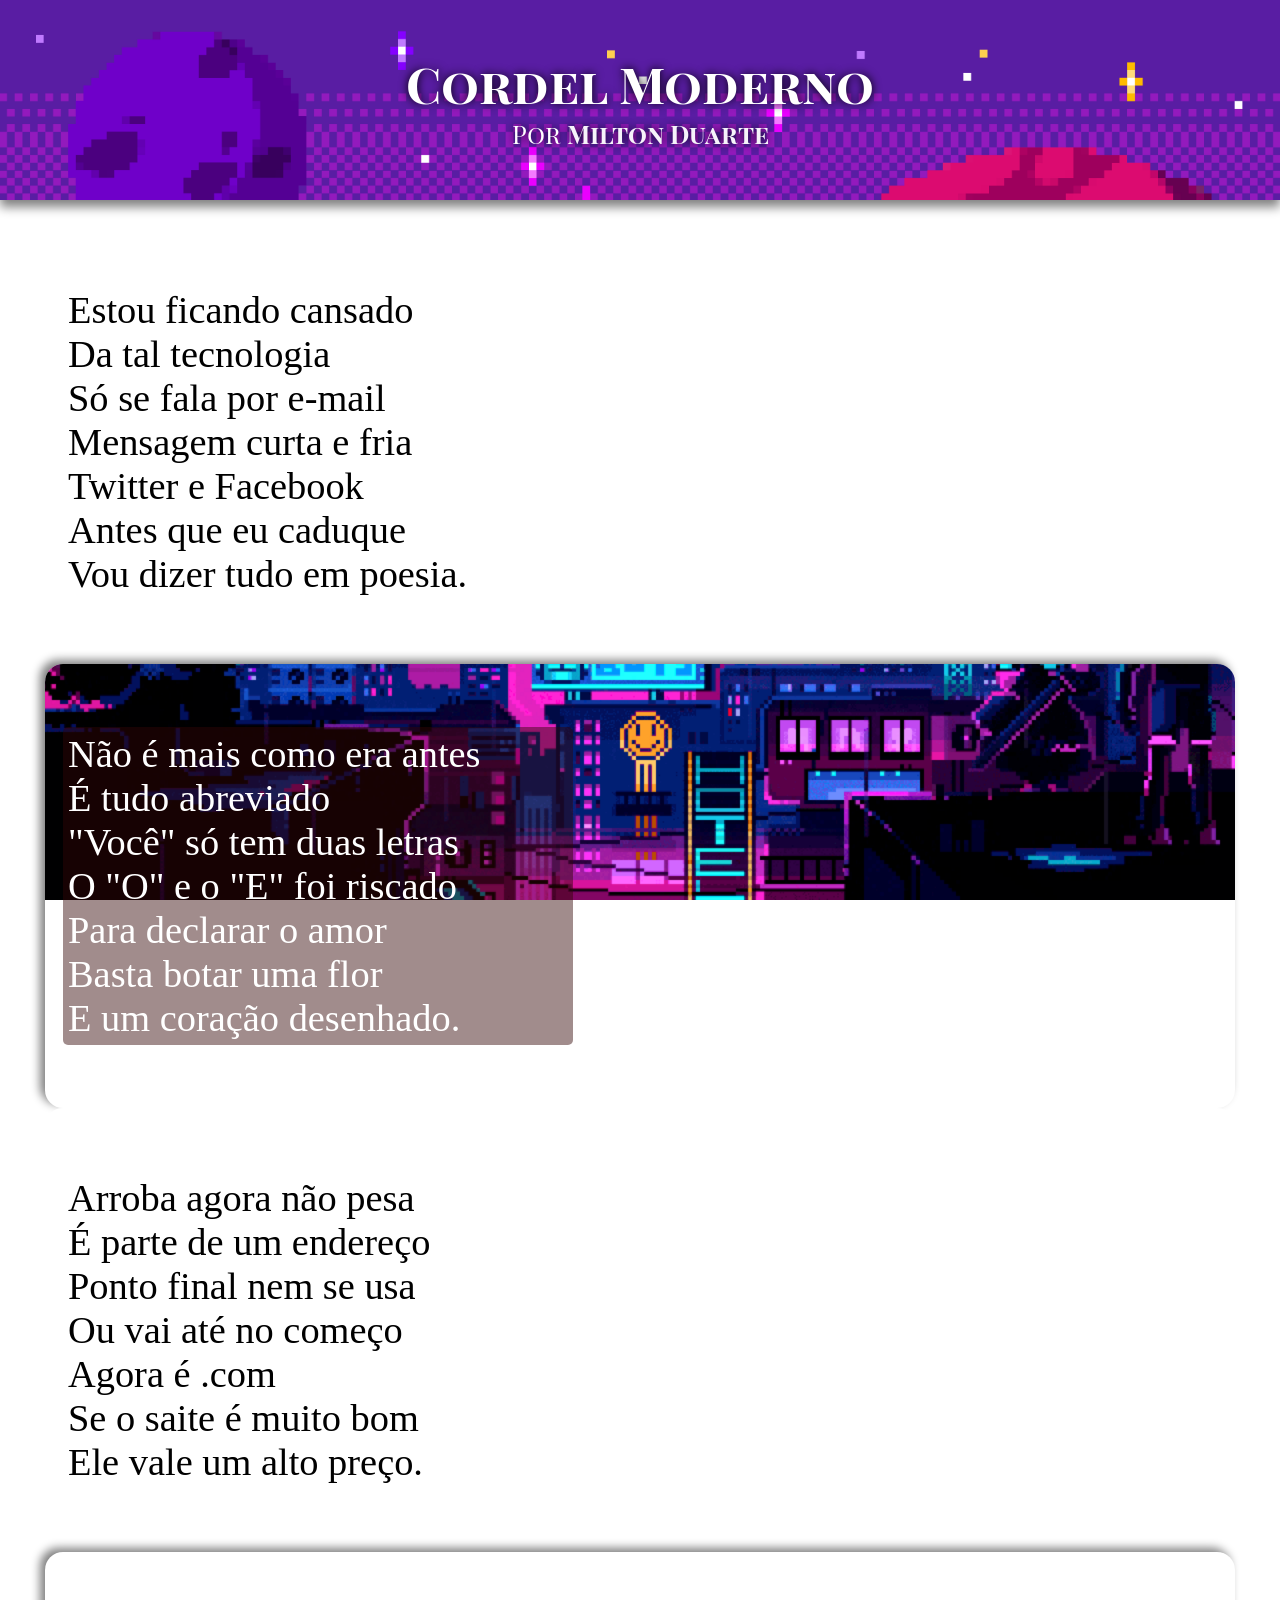
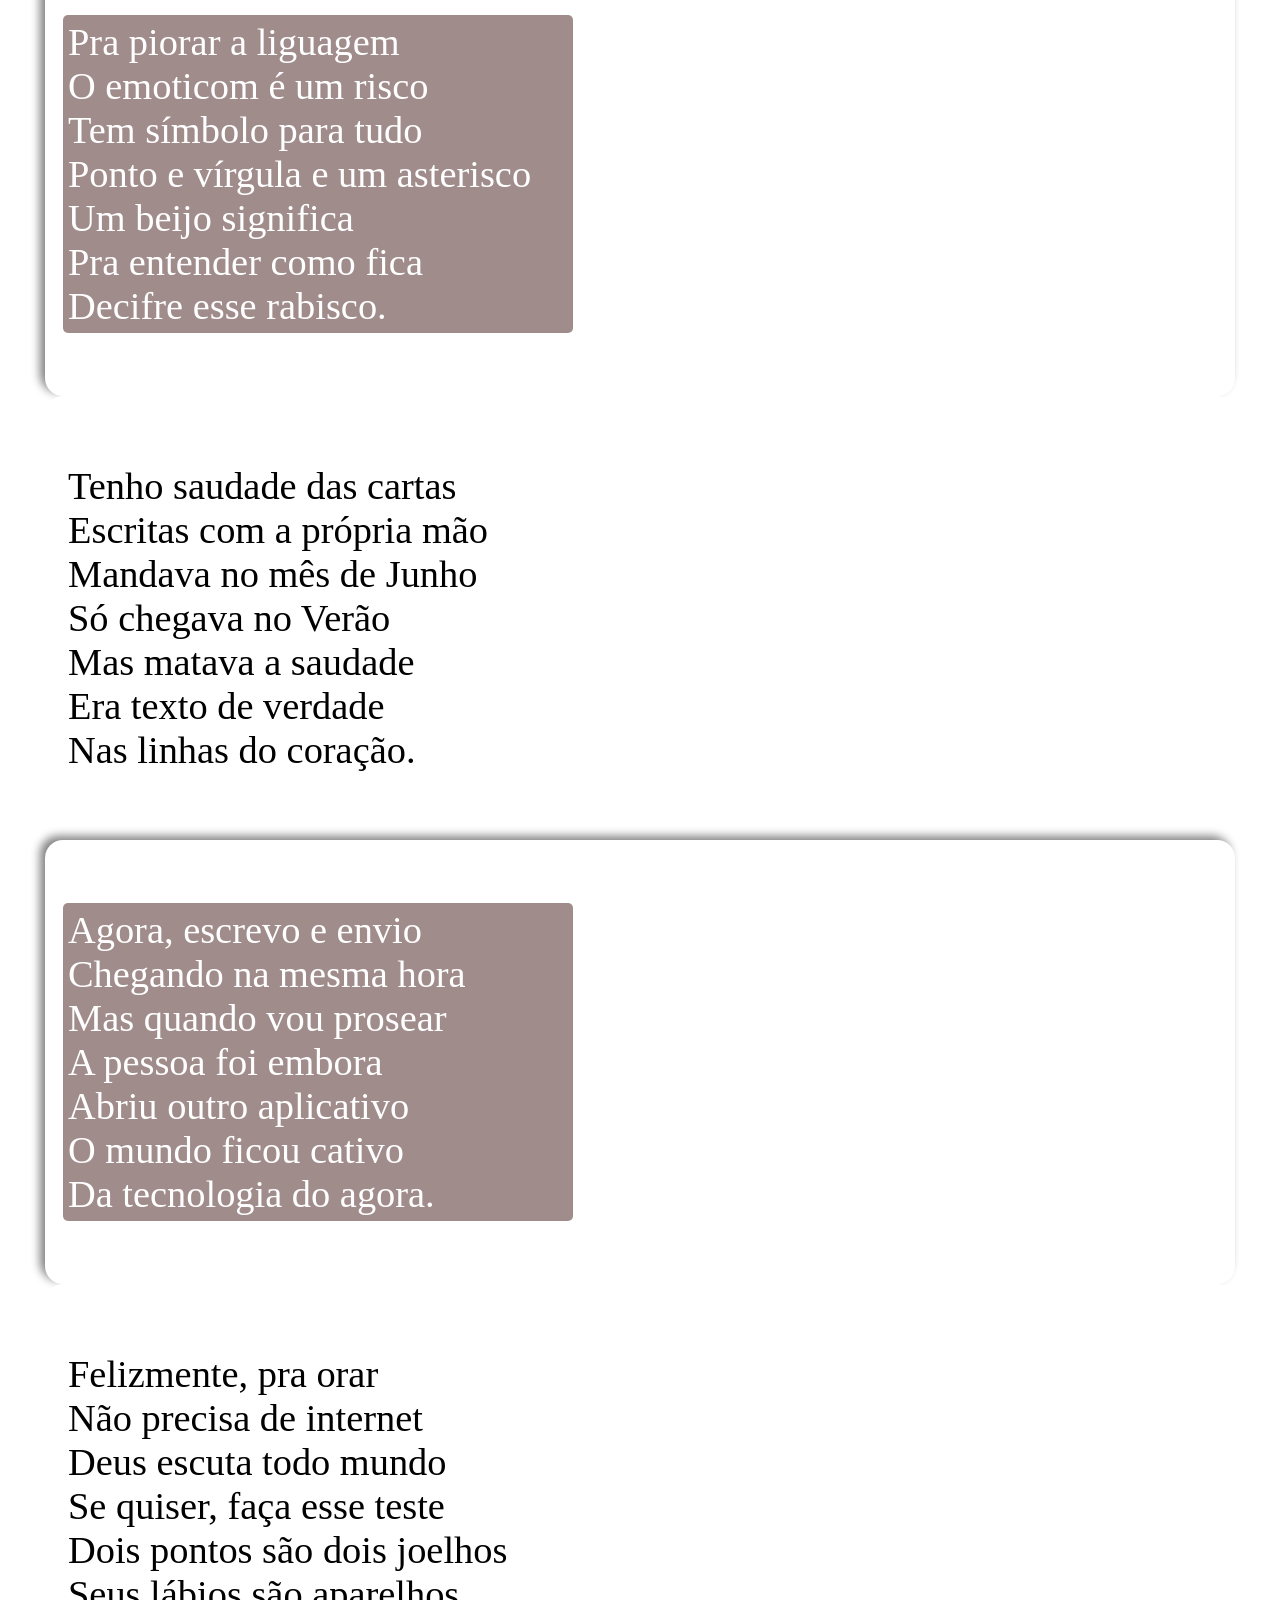
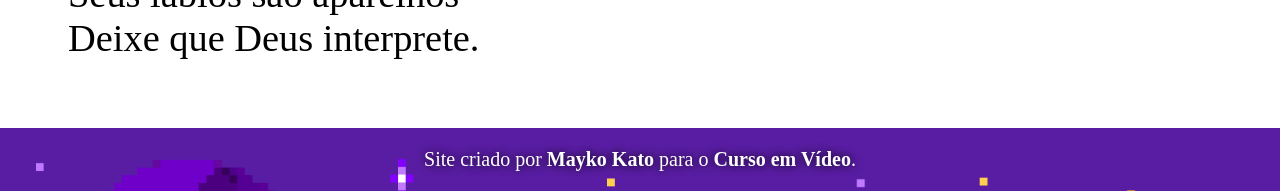
<file: index.html>
<!DOCTYPE html>
<html lang="pt-br">
<head>
    <meta charset="UTF-8">
    <meta name="viewport" content="width=device-width, initial-scale=1.0">
    <link rel="stylesheet" href="style.css">
    <link rel="shortcut icon" href="imagens/favicon.png" type="image/x-icon">
    <title>Projeto Cordel</title>
</head>
<body>
<header>
<h1>Cordel Moderno</h1>
<h2>Por <a href="https://www.recantodasletras.com.br/poesias/3186743" target="_blank">Milton Duarte</a></h2>

</header>

<section class="normal">
    <article>
        Estou ficando cansado<br>
        Da tal tecnologia<br>
        Só se fala por e-mail<br>
        Mensagem curta e fria<br>
        Twitter e Facebook<br>
        Antes que eu caduque<br>
        Vou dizer tudo em poesia.<br>
    </article>
</section>

<section class="imagem">
    <article class="quadro">
        Não é mais como era antes<br>
        É tudo abreviado<br>
        "Você" só tem duas letras<br>
        O "O" e o "E" foi riscado<br>
        Para declarar o amor<br>
        Basta botar uma flor<br>
        E um coração desenhado.<br>
    </article>
</section>

<section class="normal">
    <article>
        Arroba agora não pesa<br>
        É parte de um endereço<br>
        Ponto final nem se usa<br>
        Ou vai até no começo<br>
        Agora é .com<br>
        Se o saite é muito bom<br>
        Ele vale um alto preço.<br>
    </article>
</section>

<section class="imagem2  ">
    <article class="quadro">
        Pra piorar a liguagem<br> 
        O emoticom é um risco<br>
        Tem símbolo para tudo<br>
        Ponto e vírgula e um asterisco<br>
        Um beijo significa<br>
        Pra entender como fica<br>
        Decifre esse rabisco.<br>
    </article>
</section>

<section class="normal">
    <article>
        Tenho saudade das cartas<br>
        Escritas com a própria mão<br>
        Mandava no mês de Junho<br>
        Só chegava no Verão<br>
        Mas matava a saudade<br>
        Era texto de verdade<br>
        Nas linhas do coração.<br>
    </article>
</section>

<section class="imagem">
    <article class="quadro">
        Agora, escrevo e envio<br>
        Chegando na mesma hora<br>
        Mas quando vou prosear<br>
        A pessoa foi embora<br>
        Abriu outro aplicativo<br>
        O mundo ficou cativo<br>
        Da tecnologia do agora.<br>
    </article>
</section>

<section class="normal">
    <article>
        Felizmente, pra orar<br>
        Não precisa de internet<br>
        Deus escuta todo mundo<br>
        Se quiser, faça esse teste<br>
        Dois pontos são dois joelhos<br>
        Seus lábios são aparelhos<br>
        Deixe que Deus interprete.<br>
    </article>
</section>
    <footer>Site criado por <a href="https://github.com/maykokato" target="_blank">Mayko Kato</a> para o <a href="https://www.cursoemvideo.com/" target="_blank">Curso em Vídeo</a>.
    </footer>
</body>
</html>
</file>
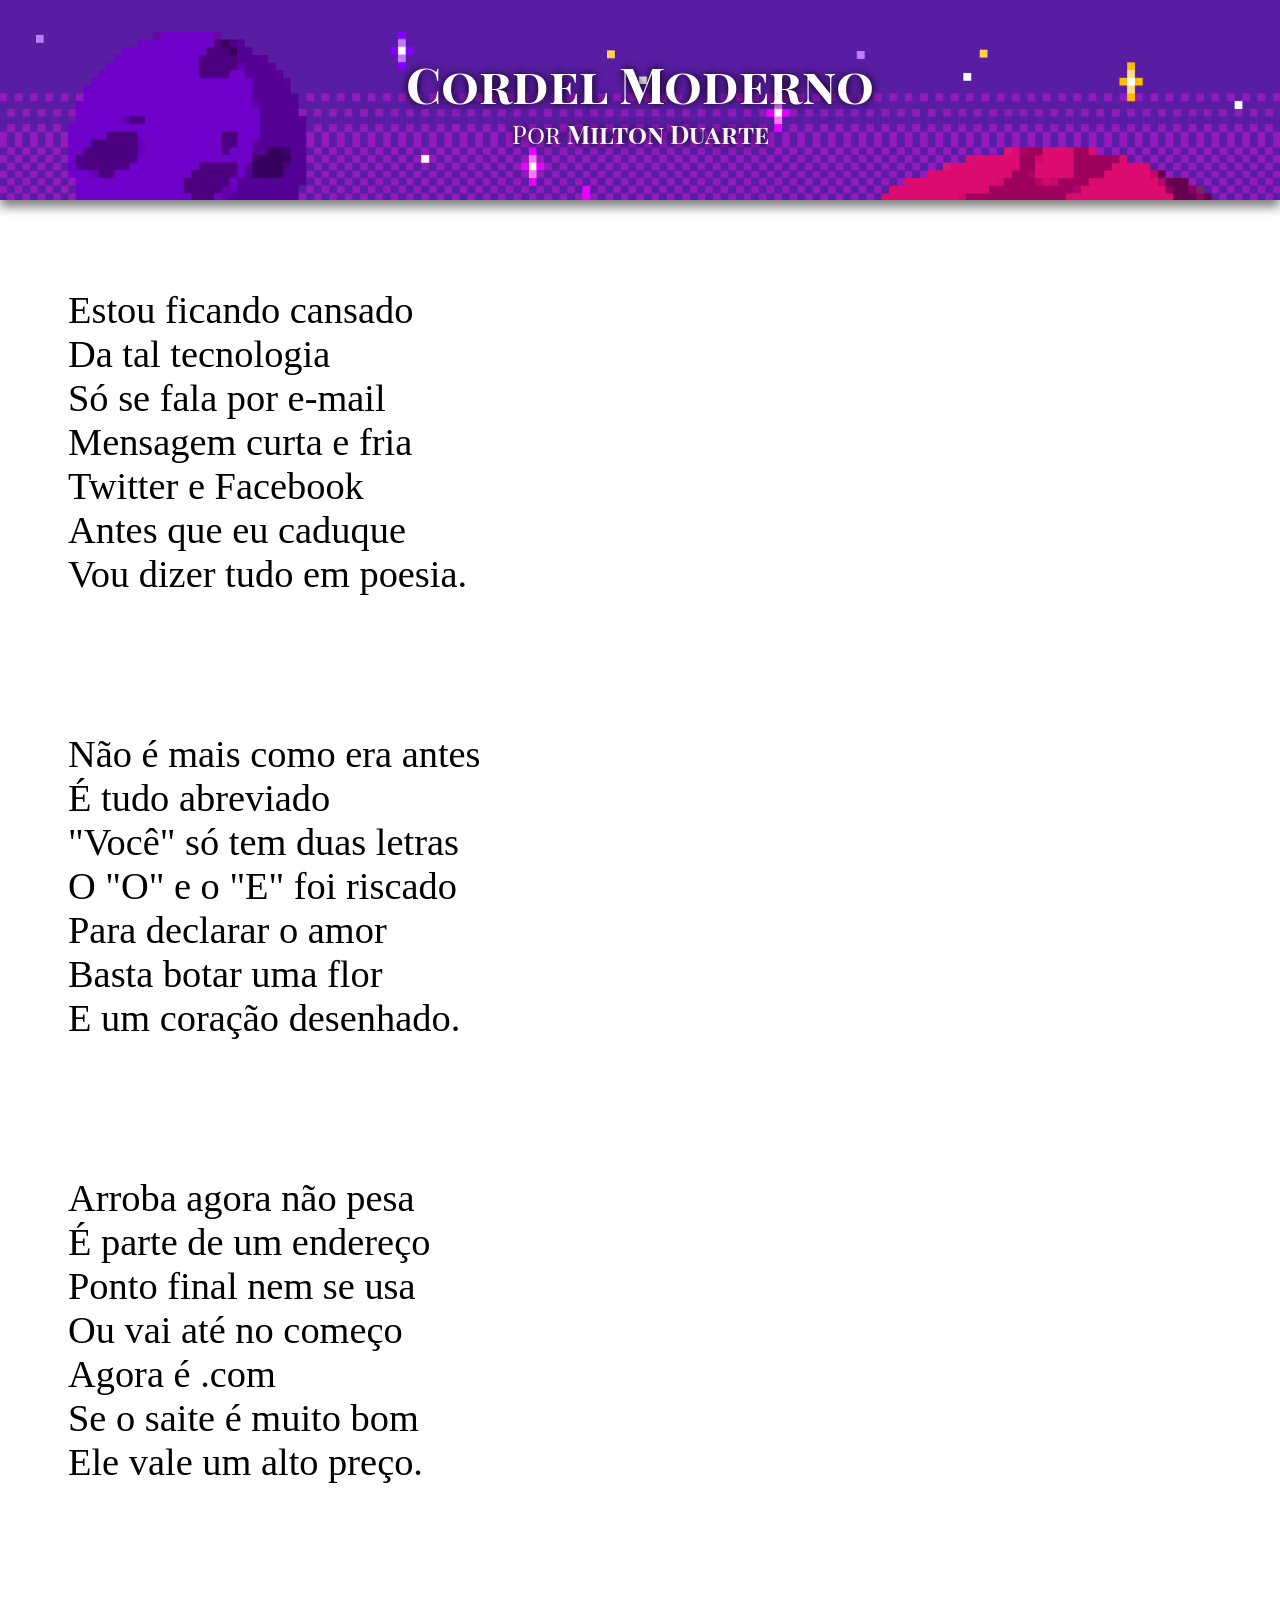
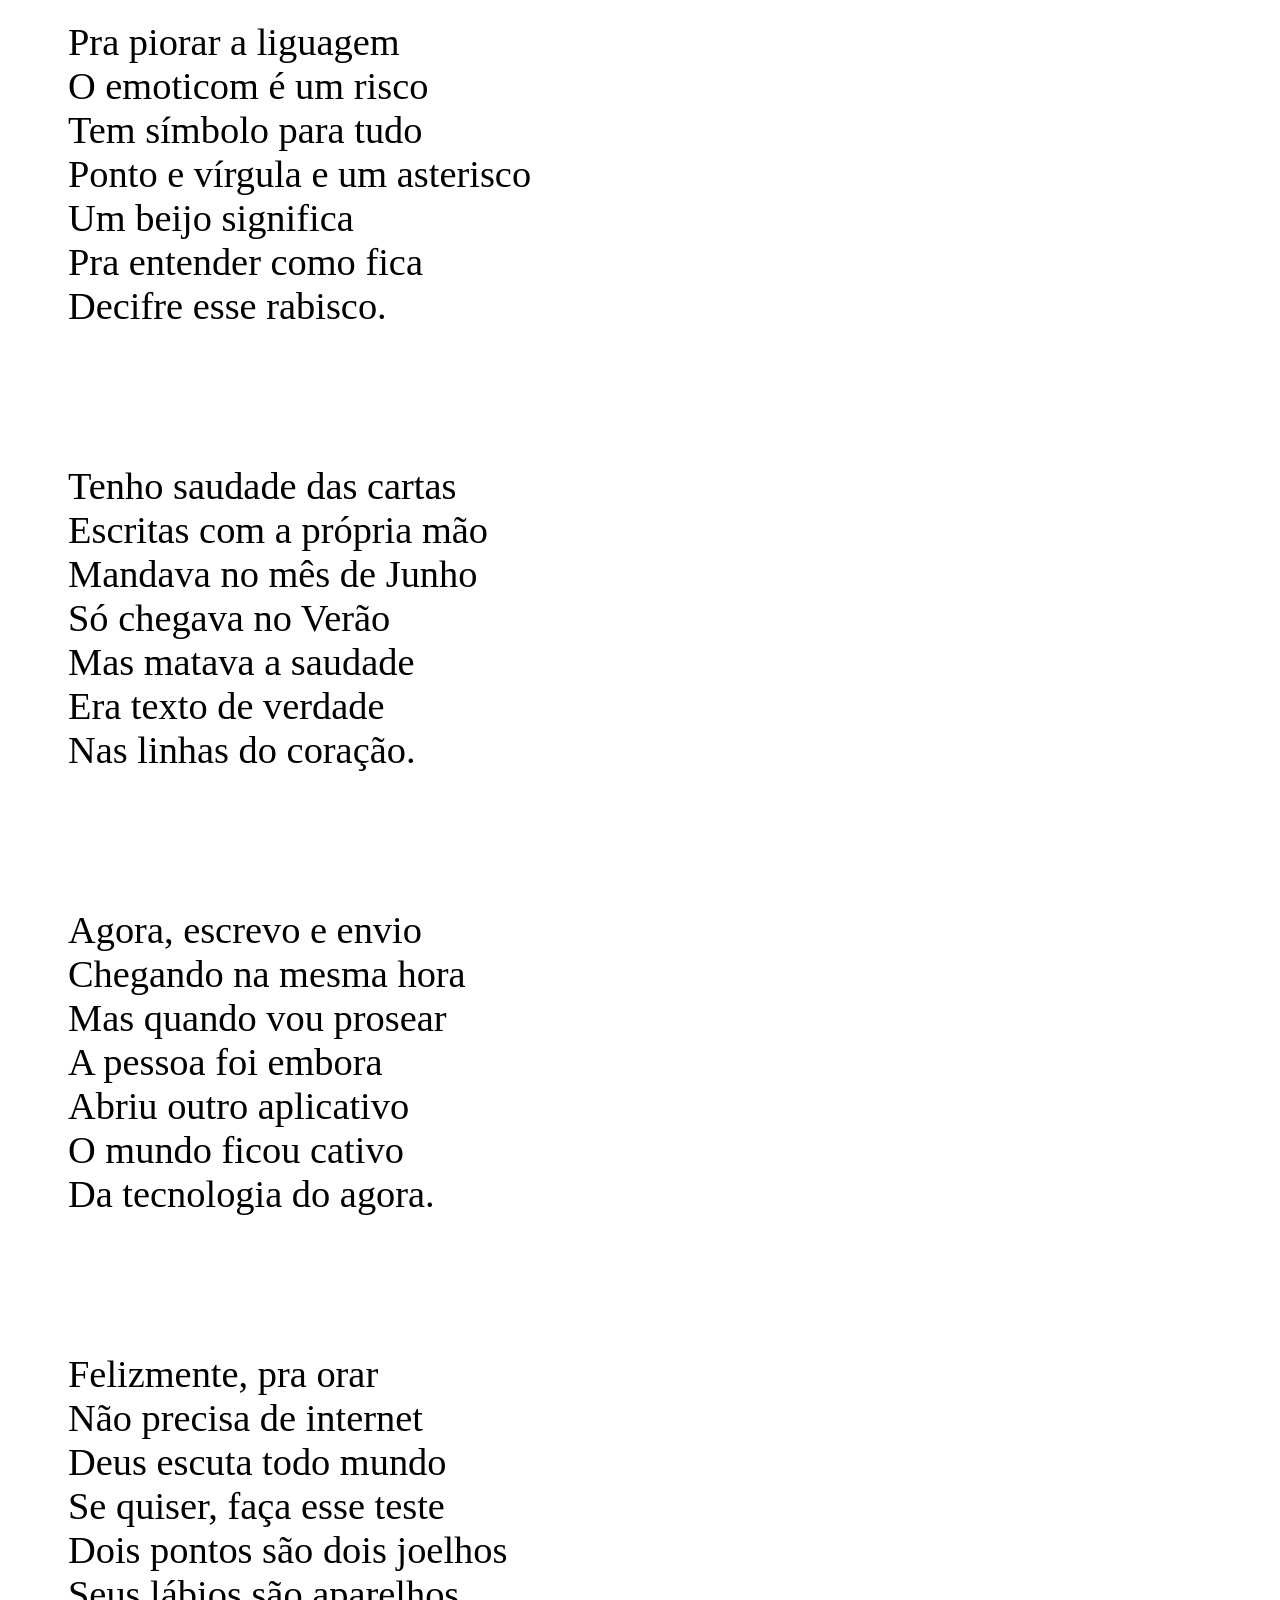
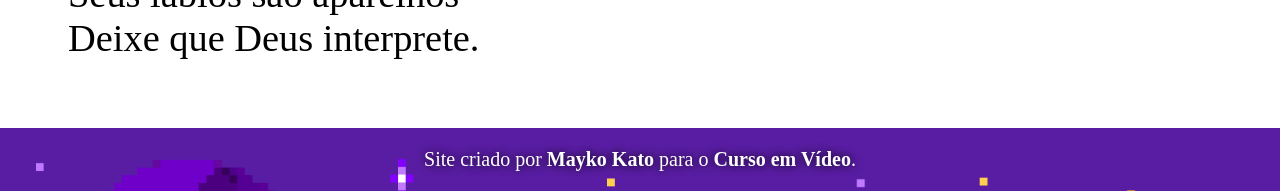
<file: projetocordel.html>
<!DOCTYPE html>
<html lang="pt-br">
<head>
    <meta charset="UTF-8">
    <meta name="viewport" content="width=device-width, initial-scale=1.0">
    <link rel="stylesheet" href="style.css">
    <title>Projeto Cordel</title>
</head>
<body>
<header>
<h1 class="titulo">Cordel Moderno</h1>
<h2 class="sub">Por <a href="https://www.recantodasletras.com.br/poesias/3186743" target="_blank">Milton Duarte</a></h2>

</header>

<section class="branco">
    <article class="txtbranco">
        Estou ficando cansado<br>
        Da tal tecnologia<br>
        Só se fala por e-mail<br>
        Mensagem curta e fria<br>
        Twitter e Facebook<br>
        Antes que eu caduque<br>
        Vou dizer tudo em poesia.<br>
    </article>
</section>

<section class="trans">
    <article class="artrans">
        Não é mais como era antes<br>
        É tudo abreviado<br>
        "Você" só tem duas letras<br>
        O "O" e o "E" foi riscado<br>
        Para declarar o amor<br>
        Basta botar uma flor<br>
        E um coração desenhado.<br>
    </article>
</section>

<section class="branco">
    <article class="txtbranco">
        Arroba agora não pesa<br>
        É parte de um endereço<br>
        Ponto final nem se usa<br>
        Ou vai até no começo<br>
        Agora é .com<br>
        Se o saite é muito bom<br>
        Ele vale um alto preço.<br>
    </article>
</section>

<section class="trans2  ">
    <article class="artrans">
        Pra piorar a liguagem<br> 
        O emoticom é um risco<br>
        Tem símbolo para tudo<br>
        Ponto e vírgula e um asterisco<br>
        Um beijo significa<br>
        Pra entender como fica<br>
        Decifre esse rabisco.<br>
    </article>
</section>

<section class="branco">
    <article class="txtbranco">
        Tenho saudade das cartas<br>
        Escritas com a própria mão<br>
        Mandava no mês de Junho<br>
        Só chegava no Verão<br>
        Mas matava a saudade<br>
        Era texto de verdade<br>
        Nas linhas do coração.<br>
    </article>
</section>

<section class="trans">
    <article class="artrans">
        Agora, escrevo e envio<br>
        Chegando na mesma hora<br>
        Mas quando vou prosear<br>
        A pessoa foi embora<br>
        Abriu outro aplicativo<br>
        O mundo ficou cativo<br>
        Da tecnologia do agora.<br>
    </article>
</section>

<section class="branco">
    <article class="txtbranco">
        Felizmente, pra orar<br>
        Não precisa de internet<br>
        Deus escuta todo mundo<br>
        Se quiser, faça esse teste<br>
        Dois pontos são dois joelhos<br>
        Seus lábios são aparelhos<br>
        Deixe que Deus interprete.<br>
    </article>
</section>
    <footer>Site criado por <a href="https://github.com/maykokato" target="_blank">Mayko Kato</a> para o <a href="https://www.cursoemvideo.com/" target="_blank">Curso em Vídeo</a>.</footer>
</body>
</html>
</file>
<file: style.css>
@charset "UTF-8";

@import url('https://fonts.googleapis.com/css2?family=Betania+Patmos&family=Playfair+Display+SC:ital,wght@0,400;0,700;0,900;1,400;1,700;1,900&display=swap');

/* FONTES */
:root {
    --font001: "Betania Patmos", cursive;
    --font002: "Playfair Display SC", serif;

/*CORES */
    --cor001: white; 
}


*{
    margin: 0px;
    padding: 0px;
}

html, body{
    min-height: 100vh;
}

header{
    background-image: url(imagens/guia.jpg);
    background-size: cover;
    box-shadow: 0px 7px 10px gray;
    margin-bottom: 20px;    
}

h1{
    color: var(--cor001);
    font-size: clamp(25px, 5vw, 50px);
    font-family: var(--font002);
    padding-top: 50px;
    text-align: center;
    text-shadow: 0px 0px 10px black;
}

h2{
    color: white;
    font-size: clamp(10px, 2vw, 25px);
    font-weight: normal;
    font-family: var(--font002);
    padding-bottom: 50px;
    text-align: center;
    text-shadow: 0px 0px 10px black;
}

h2>a{
    color: rgb(246, 243, 250);
    text-decoration: none;
    font-weight: bold;
}

a:hover{
    color: rgba(246, 243, 250, 0.733);
}

section{
    padding-top: 7vh;
    padding-bottom: 7vh;
    padding-left: 2vh;
    margin-left: 5vh;
    margin-right: 5vh;
    border-radius: 2vh;
}

section.normal{
    background-color: white;
}

section.imagem{
    background-image: url(imagens/background001.gif);
    background-attachment: fixed;
    background-size: cover;
    background-position: center;
    background-repeat: no-repeat;
    box-shadow: -5px -4px 10px gray;
    color: white;
}

section.imagem2{
    background-image: url(imagens/background002.gif);
    background-attachment: fixed;
    background-size: cover;
    background-position: center;
    background-repeat: no-repeat;
    box-shadow: -5px -4px 10px gray;
    color: white;
}



.quadro{
    background-color: rgba(51, 5, 5, 0.459);
    border-radius: 5px;
}

article{
    font-size: clamp(10px, 3vw, 40px);
    padding: 5px;
    width: 70%;
    max-width: 500px;
}

/* Rodapé */
footer{
    background-image: url(imagens/guia.jpg);
    background-size: cover;
    background-color: #042D01;
    text-shadow: 0px 0px 10px black;
    color: white;
    text-align: center;
    padding: 20px;
    font-size: clamp(10px, 3vw, 20px);
}

footer>a{
    text-decoration: none;
    color: white;
    font-weight: bold;
}
</file>
